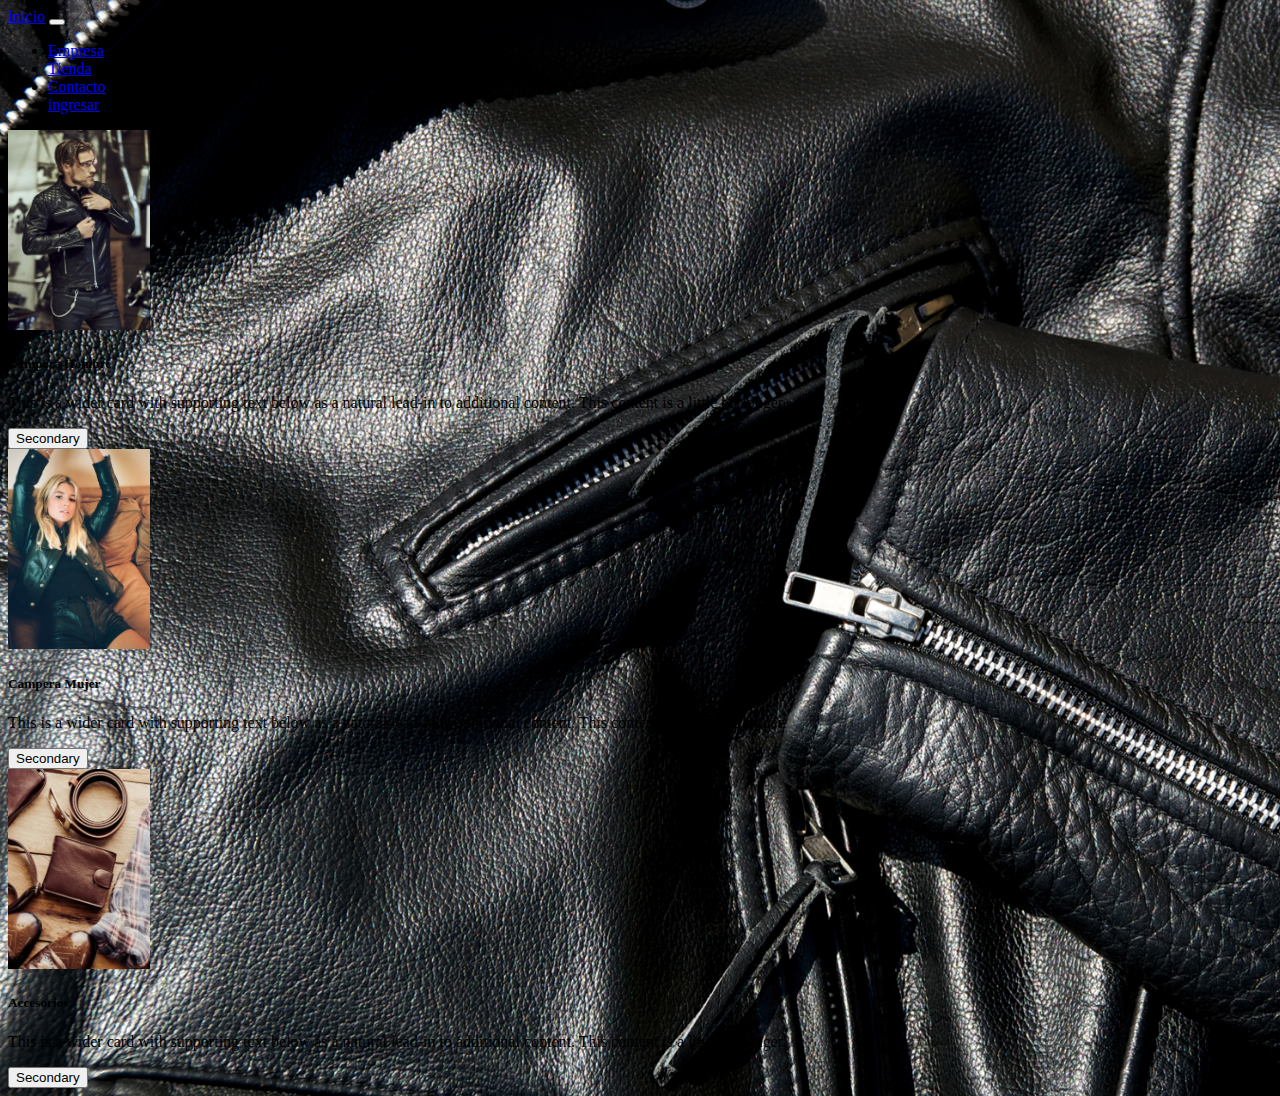
<file: index.html>
<!DOCTYPE html>
<html lang="es">

<head>
  <meta charset="UTF-8">
  <meta http-equiv="X-UA-Compatible" content="IE=edge">
  <meta name="viewport" content="width=device-width, initial-scale=1.0">
  <title>Leather Jacket</title>
  <link href="https://cdn.jsdelivr.net/npm/bootstrap@5.1.3/dist/css/bootstrap.min.css" rel="stylesheet"
    integrity="sha384-1BmE4kWBq78iYhFldvKuhfTAU6auU8tT94WrHftjDbrCEXSU1oBoqyl2QvZ6jIW3" crossorigin="anonymous">
  <link rel="stylesheet" href="./assets/css/style.css">
</head>

<body>
  <header class="container-fluid bg-primary d-flex justify-content-end">
    <nav class="navbar navbar-expand-lg navbar-light bg-light">
      <div class="container-fluid">
        <a class="navbar-brand" href="./index.html">Inicio</a>
        <button class="navbar-toggler" type="button" data-bs-toggle="collapse" data-bs-target="#navbarNav"
          aria-controls="navbarNav" aria-expanded="false" aria-label="Toggle navigation">
          <span class="navbar-toggler-icon"></span>
        </button>
        <div class="collapse navbar-collapse" id="navbarNav">
          <ul class="navbar-nav">
            <li class="nav-item">
              <a class="nav-link active" aria-current="page" href="#">Empresa</a>
            </li>
            <li class="nav-item">
              <a class="nav-link active" aria-current="page" href="#">Tienda</a>
            </li>
            <li class="nav-item">
              <a class="nav-link active" aria-current="page" href="./assets/page/contacto.html">Contacto</a>
            </li>
            <li class="nav-item">
              <a class="nav-link active" aria-current="page" href="#">ingresar</a>
            </li>
          </ul>
        </div>
      </div>
    </nav>

  </header>
  <main>
    <div class="card mb-4 mx-auto" style="max-width: 80%;">
      <div class="row g-0">
        <div class="col-md-4">
          <img src="./assets/img/camp01CH.jpg" class="img-fluid rounded-start" alt="...">
        </div>
        <div class="col-md-8">
          <div class="card-body">
            <h5 class="card-title">Campera Hombre</h5>
            <p class="card-text">This is a wider card with supporting text below as a natural lead-in to additional
              content. This content is a little bit longer.</p>
            <button type="button" class="btn btn-secondary">Secondary</button>
          </div>
        </div>
      </div>
    </div>

    <div class="card mb-4 mx-auto" style="max-width: 80%;">
      <div class="row g-0">
        <div class="col-md-4">
          <img src="./assets/img/camp01CM.jpg" class="img-fluid rounded-start" alt="...">
        </div>
        <div class="col-md-8">
          <div class="card-body">
            <h5 class="card-title">Campera Mujer</h5>
            <p class="card-text">This is a wider card with supporting text below as a natural lead-in to additional
              content. This content is a little bit longer.</p>
            <button type="button" class="btn btn-secondary">Secondary</button>
          </div>
        </div>
      </div>
    </div>

    <div class="card mb-4 mx-auto" style="max-width: 80%;">
      <div class="row g-0">
        <div class="col-md-4">
          <img src="./assets/img/acc01.jpg" class="img-fluid rounded-start" alt="...">
        </div>
        <div class="col-md-8">
          <div class="card-body">
            <h5 class="card-title">Accesorios</h5>
            <p class="card-text">This is a wider card with supporting text below as a natural lead-in to additional
              content. This content is a little bit longer.</p>
            <button type="button" class="btn btn-secondary">Secondary</button>
          </div>
        </div>
      </div>
    </div>
  </main>

</body>
<script src="https://cdn.jsdelivr.net/npm/bootstrap@5.1.3/dist/js/bootstrap.bundle.min.js"
  integrity="sha384-ka7Sk0Gln4gmtz2MlQnikT1wXgYsOg+OMhuP+IlRH9sENBO0LRn5q+8nbTov4+1p" crossorigin="anonymous"></script>

</html>
</file>
<file: assets/css/style.css>
body {
    background-image: url(../img/fondo001.jpg);
    width: 100%;
    background-repeat: no-repeat;
    background-size: cover;
    
}
main img {
    height: 200px;
}
</file>
